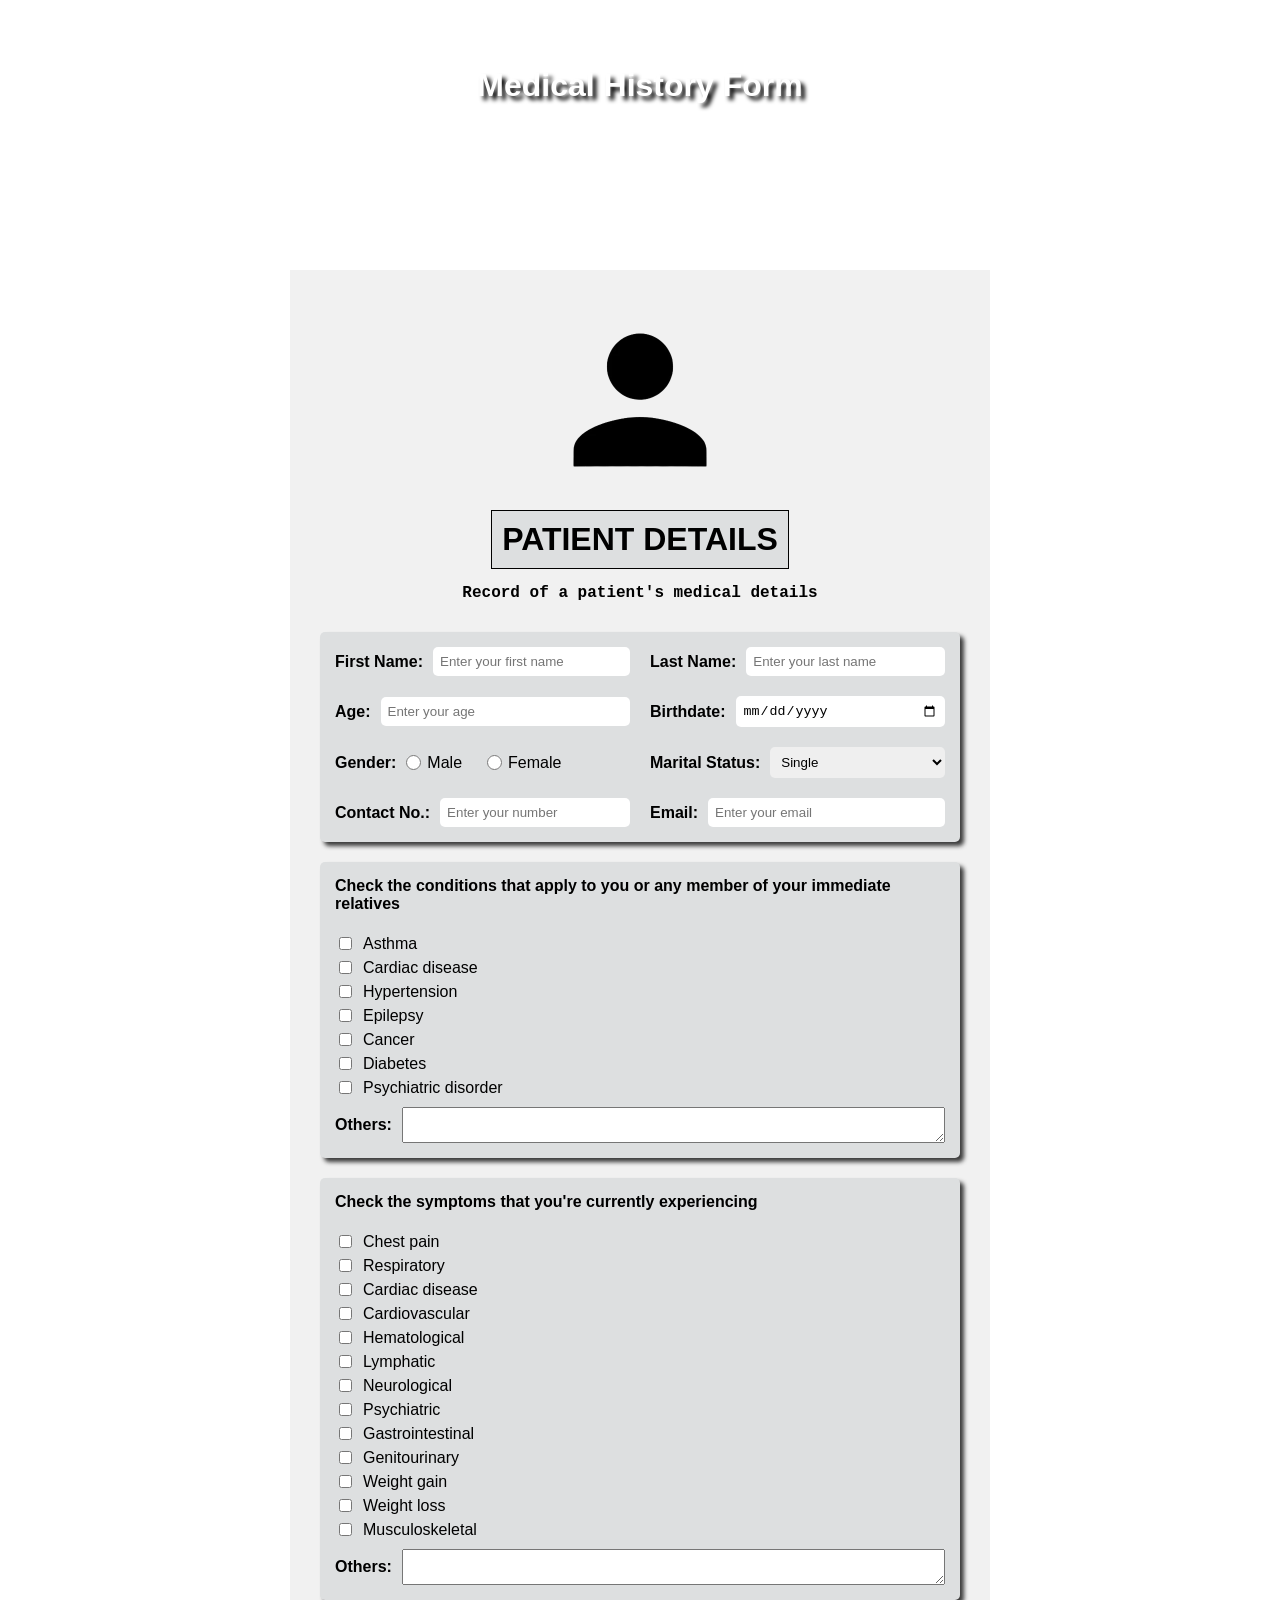
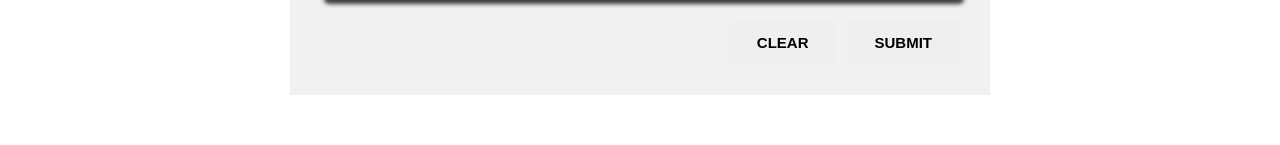
<file: index.html>
<!DOCTYPE html>
<html lang="en">
<head>
    <meta charset="UTF-8">
    <meta name="viewport" content="width=device-width, initial-scale=1.0">

    <link rel="stylesheet" href="styles/style.css">
    <script src="scripts/script.js" defer></script>

    <title>Medical History Form</title>
</head>

<body>

  
    <div class="banner">
        <h1>Medical History Form</h1>
    </div>


  
    <form class="main-container" method="POST" action="home.html">

     
        <div class="header">
            <img src="icon.png" alt="Medical icon">

            <p class="pdetails">PATIENT DETAILS</p>

            <p class="description">Record of a patient's medical details</p>
        </div>


    
        <div class="input-fields">

            <div class="field">
                <label for="fname">First Name:</label>
                <input class="input-area" type="text" id="fname" name="fname" required placeholder="Enter your first name">
                
            </div>


            <div class="field">
                <label for="lname">Last Name:</label>
                <input class="input-area" type="text" id="lname" name="lname" required placeholder="Enter your last name" >
            </div>


            <div class="field">
                <label for="age">Age:</label>
                <input
                    class="input-area"
                    type="number"
                    id="age"
                    name="age"
                    required
                    placeholder="Enter your age"
                >
            </div>


            <div class="field">
                <label for="birthdate">Birthdate:</label>
                <input
                    class="input-area"
                    type="date"
                    id="birthdate"
                    name="birthdate"
                    required
                >
            </div>


            <div class="field">
                <label>Gender:</label>

                <div class="radio-group">
                    <div>
                        <input
                            class="input-area"
                            type="radio"
                            id="male"
                            name="gender"
                            value="male"
                        >
                        <label for="male">Male</label>
                    </div>

                    <div>
                        <input
                            class="input-area"
                            type="radio"
                            id="female"
                            name="gender"
                            value="female"
                        >
                        <label for="female">Female</label>
                    </div>
                </div>
            </div>


            <div class="field">
                <label for="status">Marital Status:</label>

                <select class="input-area" id="status" name="status">
                    <option value="single">Single</option>
                    <option value="married">Married</option>
                    <option value="separated">Separated</option>
                    <option value="divorced">Divorced</option>
                    <option value="widowed">Widowed</option>
                </select>
            </div>


            <div class="field">
                <label for="contact">Contact No.:</label>

                <input
                    class="input-area"
                    type="text" id="contact" name="contact" required placeholder="Enter your number"
                >
            </div>


            <div class="field">
                <label for="email">Email:</label>

                <input
                    class="input-area"
                    type="email" id="email" name="email" required placeholder="Enter your email"
                >
            </div>

        </div>

        <div class="conditions">

            <p>
                Check the conditions that apply to you or any member of your immediate relatives
            </p>


            <div class="checkbox-field">
                <input

                    type="checkbox" id="asthma" name="conditions" value="asthma"
                >
                <label for="asthma">Asthma</label>
            </div>


            <div class="checkbox-field">
                <input
                 
                    type="checkbox"
                    id="cardiac-condition"
                    name="conditions"
                    value="cardiac-disease"
                >
                <label for="cardiac-condition">Cardiac disease</label>
            </div>


            <div class="checkbox-field">
                <input
            
                    type="checkbox"
                    id="hypertension"
                    name="conditions"
                    value="hypertension"
                >
                <label for="hypertension">Hypertension</label>
            </div>


            <div class="checkbox-field">
                <input
               
                    type="checkbox"
                    id="epilepsy"
                    name="conditions"
                    value="epilepsy"
                >
                <label for="epilepsy">Epilepsy</label>
            </div>


            <div class="checkbox-field">
                <input
                 
                    type="checkbox"
                    id="cancer"
                    name="conditions"
                    value="cancer"
                >
                <label for="cancer">Cancer</label>
            </div>


            <div class="checkbox-field">
                <input
                 
                    type="checkbox"
                    id="diabetes"
                    name="conditions"
                    value="diabetes"
                >
                <label for="diabetes">Diabetes</label>
            </div>


            <div class="checkbox-field">
                <input
                 
                    type="checkbox"
                    id="psychiatric-disorder"
                    name="conditions"
                    value="psychiatric-disorder"
                >
                <label for="psychiatric-disorder">
                    Psychiatric disorder
                </label>
            </div>


            <div class="others-field">
                <label for="condition-others">Others:</label>

                <textarea
                  
                    name="condition_others"
                    id="condition-others"
                    rows="2"
                ></textarea>
            </div>

        </div>


        <div class="symptoms">

            <p>
                Check the symptoms that you're currently experiencing
            </p>


            <div class="checkbox-field">
                <input
                
                    type="checkbox"
                    id="chest-pain"
                    name="symptoms"
                    value="chest-pain"
                >
                <label for="chest-pain">Chest pain</label>
            </div>


            <div class="checkbox-field">
                <input
                   
                    type="checkbox"
                    id="respiratory"
                    name="symptoms"
                    value="respiratory"
                >
                <label for="respiratory">Respiratory</label>
            </div>


            <div class="checkbox-field">
                <input
             
                    type="checkbox"
                    id="cardiac-symptom"
                    name="symptoms"
                    value="cardiac-disease"
                >
                <label for="cardiac-symptom">Cardiac disease</label>
            </div>


            <div class="checkbox-field">
                <input
                  
                    type="checkbox"
                    id="cardiovascular"
                    name="symptoms"
                    value="cardiovascular"
                >
                <label for="cardiovascular">Cardiovascular</label>
            </div>


            <div class="checkbox-field">
                <input
                 
                    type="checkbox"
                    id="hematological"
                    name="symptoms"
                    value="hematological"
                >
                <label for="hematological">Hematological</label>
            </div>


            <div class="checkbox-field">
                <input
             
                    type="checkbox"
                    id="lymphatic"
                    name="symptoms"
                    value="lymphatic"
                >
                <label for="lymphatic">Lymphatic</label>
            </div>


            <div class="checkbox-field">
                <input
                  
                    type="checkbox"
                    id="neurological"
                    name="symptoms"
                    value="neurological"
                >
                <label for="neurological">Neurological</label>
            </div>


            <div class="checkbox-field">
                <input
                
                    type="checkbox"
                    id="psychiatric"
                    name="symptoms"
                    value="psychiatric"
                >
                <label for="psychiatric">Psychiatric</label>
            </div>


            <div class="checkbox-field">
                <input
                   
                    type="checkbox"
                    id="gastrointestinal"
                    name="symptoms"
                    value="gastrointestinal"
                >
                <label for="gastrointestinal">Gastrointestinal</label>
            </div>


            <div class="checkbox-field">
                <input
                
                    type="checkbox"
                    id="genitourinary"
                    name="symptoms"
                    value="genitourinary"
                >
                <label for="genitourinary">Genitourinary</label>
            </div>


            <div class="checkbox-field">
                <input
              
                    type="checkbox"
                    id="weight-gain"
                    name="symptoms"
                    value="weight-gain"
                >
                <label for="weight-gain">Weight gain</label>
            </div>


            <div class="checkbox-field">
                <input
               
                    type="checkbox"
                    id="weight-loss"
                    name="symptoms"
                    value="weight-loss"
                >
                <label for="weight-loss">Weight loss</label>
            </div>


            <div class="checkbox-field">
                <input
              
                    type="checkbox"
                    id="musculoskeletal"
                    name="symptoms"
                    value="musculoskeletal"
                >
                <label for="musculoskeletal">Musculoskeletal</label>
            </div>


            <div class="others-field">
                <label for="symptom-others">Others:</label>

                <textarea
             
                    name="symptom_others"
                    id="symptom-others"
                    rows="2"
                ></textarea>
            </div>

        </div>



        <div class="button-group">

            <input
                type="reset"
                class="button reset-button"
                value="CLEAR"
            >

            <input
                type="submit"
                class="button submit-button"
                value="SUBMIT"
            >

        </div>

    </form>

</body>
</html>
</file>
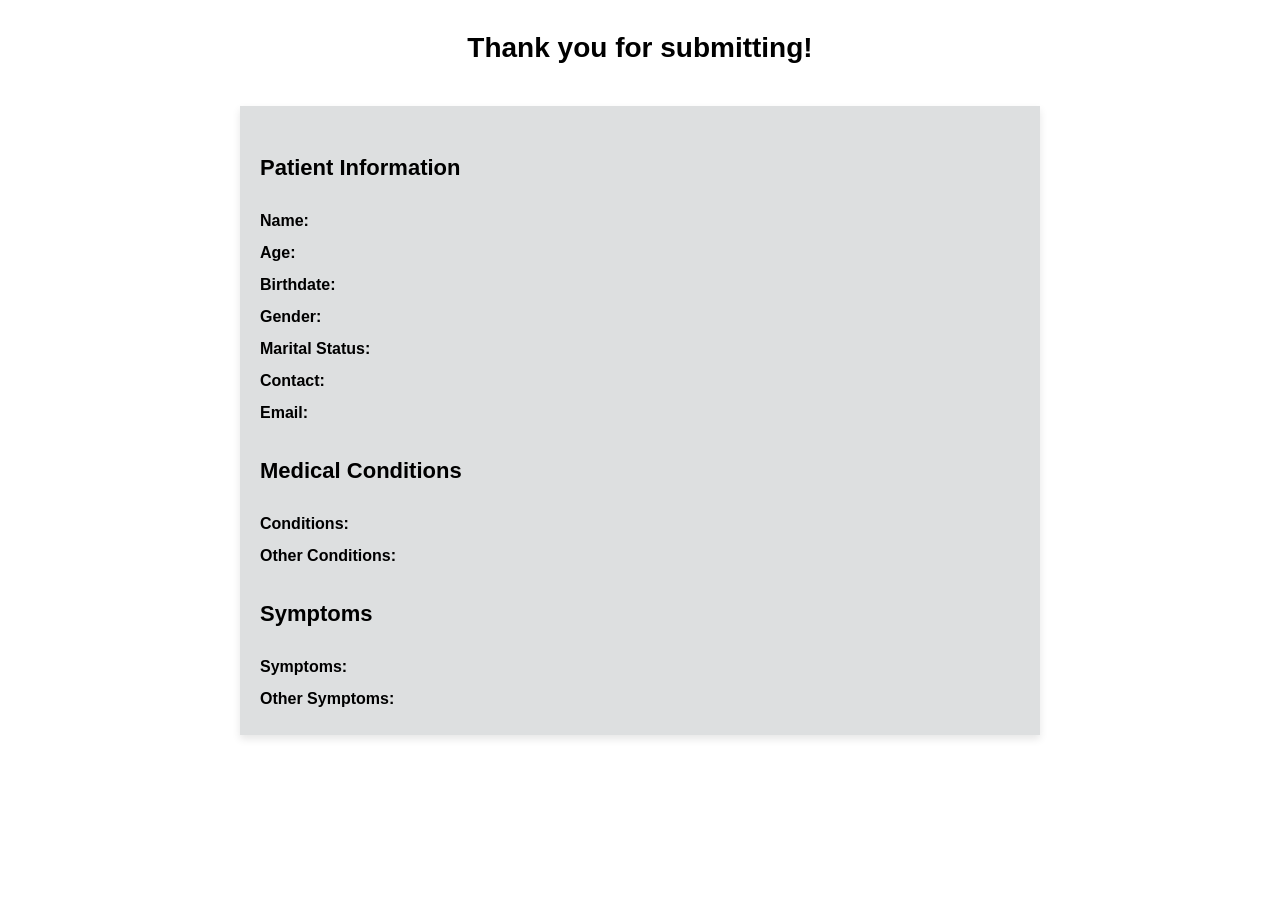
<file: home.html>
<!DOCTYPE html>
<html lang="en">
<head>
  <meta charset="UTF-8">
  <title>Medical History Dashboard</title>
  <link rel="stylesheet" href="styles/home.css">
  <script src="scripts/home.js" defer></script>
</head>
<body>

  <div class="banner">
    <h1>Thank you for submitting!</h1>
  </div>

  <div class="record">
    <h2>Patient Information</h2>
    <p><strong>Name:</strong> <span id="patientName"></span></p>
    <p><strong>Age:</strong> <span id="patientAge"></span></p>
    <p><strong>Birthdate:</strong> <span id="patientBirthdate"></span></p>
    <p><strong>Gender:</strong> <span id="patientGender"></span></p>
    <p><strong>Marital Status:</strong> <span id="patientStatus"></span></p>
    <p><strong>Contact:</strong> <span id="patientContact"></span></p>
    <p><strong>Email:</strong> <span id="patientEmail"></span></p>

    <h2>Medical Conditions</h2>
    <p><strong>Conditions:</strong> <span id="patientConditions"></span></p>
    <p><strong>Other Conditions:</strong> <span id="patientConditionOthers"></span></p>

    <h2>Symptoms</h2>
    <p><strong>Symptoms:</strong> <span id="patientSymptoms"></span></p>
    <p><strong>Other Symptoms:</strong> <span id="patientSymptomOthers"></span></p>
  </div>

</body>
</html>
</file>
<file: styles/style.css>
* {
    box-sizing: border-box;
}

body {
    margin: 0;
    font-family: Arial, Helvetica, sans-serif;
    background-color: white;
}

.banner {
    display: flex;
    align-items: center;
    justify-content: center;
    background: url("https://tinyurl.com/yfhecwvb") no-repeat center;
    background-size: cover;
    height: 170px;
    margin-bottom: 100px;

}

h1 {
    color: white;
    font-size: 32px;
    text-align: center;
    text-shadow: 4px 4px 4px black;
}

.main-container {
    display: grid;
    grid-template-columns: 1fr;
    gap: 20px;
    max-width: 700px;
    margin: 0 auto 50px auto;
    padding: 30px;
    background-color: rgb(241, 241, 241);

}

.header {
    display: flex;
    flex-direction: column;
    align-items: center;
    gap: 10px;
}

.header img {
    width: 200px;
    height: 200px;
}

.pdetails,
.description {
    margin: 0;
}

.pdetails {
    display: flex;
    justify-content: center;
    align-items: center;
    padding: 10px;
    background-color: rgb(221, 223, 224);
    border: 1px solid black;
    font-family: 'Segoe UI', Tahoma, Geneva, Verdana, sans-serif;
    font-weight: bold;
    font-size: 32px;
    text-align: center;
}

.description {
    margin: 5px 0 10px 0;
    font-family: 'Courier New', Courier, monospace;
    font-weight: bold;
    text-align: center;
}

.input-fields {
    display: grid;
    grid-template-columns: repeat(2, 1fr);
    gap: 20px;
    padding: 15px;
    background-color: rgb(221, 223, 224);
    border-radius: 5px;
    box-shadow: 4px 4px 4px rgb(59, 59, 59);
}

.field {
    display: flex;
    flex-direction: row;
    align-items: center;
    gap: 10px;
    min-width: 0;
}

.field > label {
    flex: 0 0 auto;
    font-weight: bold;
}

.field input,
.field select {
    flex: 1;
    min-width: 0;
    width: 100%;
    padding: 7px;
    box-sizing: border-box;
}

.input-area:hover{
    background-color: rgb(206, 206, 206);
}
.input-area{
    border: none;
    border-radius: 5px;
}

.radio-group {
    display: flex;
    align-items: center;
    gap: 25px;
    flex: 1;
}

.radio-group div {
    display: flex;
    align-items: center;
    gap: 6px;
    white-space: nowrap;
}

.radio-group input[type="radio"] {
    margin: 0;
    width: 15px;
    height: 15px;
    flex: 0 0 auto;
}

.conditions,
.symptoms {
    display: flex;
    flex-direction: column;
    gap: 5px;
    padding: 15px;
    background-color: rgb(221, 223, 224);
    border-radius: 5px;
    box-shadow: 4px 4px 4px rgb(59, 59, 59);
}

.conditions p,
.symptoms p {
    margin-top: 0;
    font-weight: bold;
}

.checkbox-field {
    display: flex;
    align-items: center;
    gap: 8px;
}

.checkbox-field input {
    flex: 0 0 auto;
}

.others-field {
    display: flex;
    align-items: center;
    gap: 10px;
    margin-top: 5px;
}

.others-field label {
    font-weight: bold;
}

.others-field textarea {
    flex: 1;
    min-width: 0;
    resize: vertical;
}

.button-group {
    display: flex;
    justify-content: flex-end;
    gap: 10px;

}

.button {
    padding: 14px 28px;       
    font-size: 15px;        
    font-weight: bold;         
    color: black;              
    cursor: pointer;
    border: none;              
    border-radius: 6px;  
}

.submit-button:hover{
    background-color: rgb(110, 146, 110);
}

.reset-button:hover{
    background-color: rgb(204, 107, 107);
}

@media only screen and (max-width: 768px) {
    .banner {
        height: 140px;
        margin-bottom: 30px;
    }

    h1 {
        font-size: 26px;
    }

    .main-container {
        width: 100%;
        padding: 20px;
        border-left: none;
        border-right: none;
    }

    .input-fields {
        grid-template-columns: 1fr;
        gap: 10px;
    }

    .field {
        width: 100%;
    }

    .pdetails {
        font-size: 25px;
    }

    .header img {
        width: 150px;
        height: 150px;
    }

    .button-group {
        flex-direction: column;
    }

    .button {
        width: 100%;
    }
}

@media only screen and (max-width: 480px) {
    .main-container {
        padding: 15px;
    }

    .banner {
        height: 120px;
    }

    h1 {
        font-size: 22px;
    }

    .pdetails {
        font-size: 21px;
    }

    .description {
        font-size: 14px;
    }

    .field {
        flex-direction: column;
        align-items: stretch;
    }

    .field input,
    .field select {
        width: 100%;
    }

    .radio-group {
        width: 100%;
    }

    .others-field {
        flex-direction: column;
        align-items: stretch;
    }

    .others-field textarea {
        width: 100%;
    }
}

.button-group :hover {
    color:black;

}
</file>
<file: styles/home.css>
* {
  box-sizing: border-box;
  margin: 0;
  padding: 0;
}

body {
  font-family: Arial, Helvetica, sans-serif;

  line-height: 2;
  padding: 20px;
}

.banner {
  text-align: center;
  margin-bottom: 30px;
}

.banner h1 {
  font-size: 28px;

}


.record {
  max-width: 800px;
  margin: 0 auto;
  background-color: rgb(221, 223, 224);
  padding: 20px;
  box-shadow: 0 4px 8px rgba(0,0,0,0.1);
}


.record h2 {
  font-size: 22px;
  margin: 20px 0 10px;

  padding-bottom: 5px;
}



@media only screen and (max-width: 768px) {
  body {
    padding: 10px;
  }

  .banner h1 {
    font-size: 24px;
  }

  .dashboard {
    padding: 15px;
  }

  .dashboard h2 {
    font-size: 20px;
  }
}

@media only screen and (max-width: 480px) {
  .banner h1 {
    font-size: 20px;
  }

  .dashboard {
    padding: 10px;
  }

  .dashboard h2 {
    font-size: 18px;
  }

  .dashboard-card {
    padding: 10px;
  }

  .dashboard-card p {
    font-size: 14px;
  }
}
</file>
